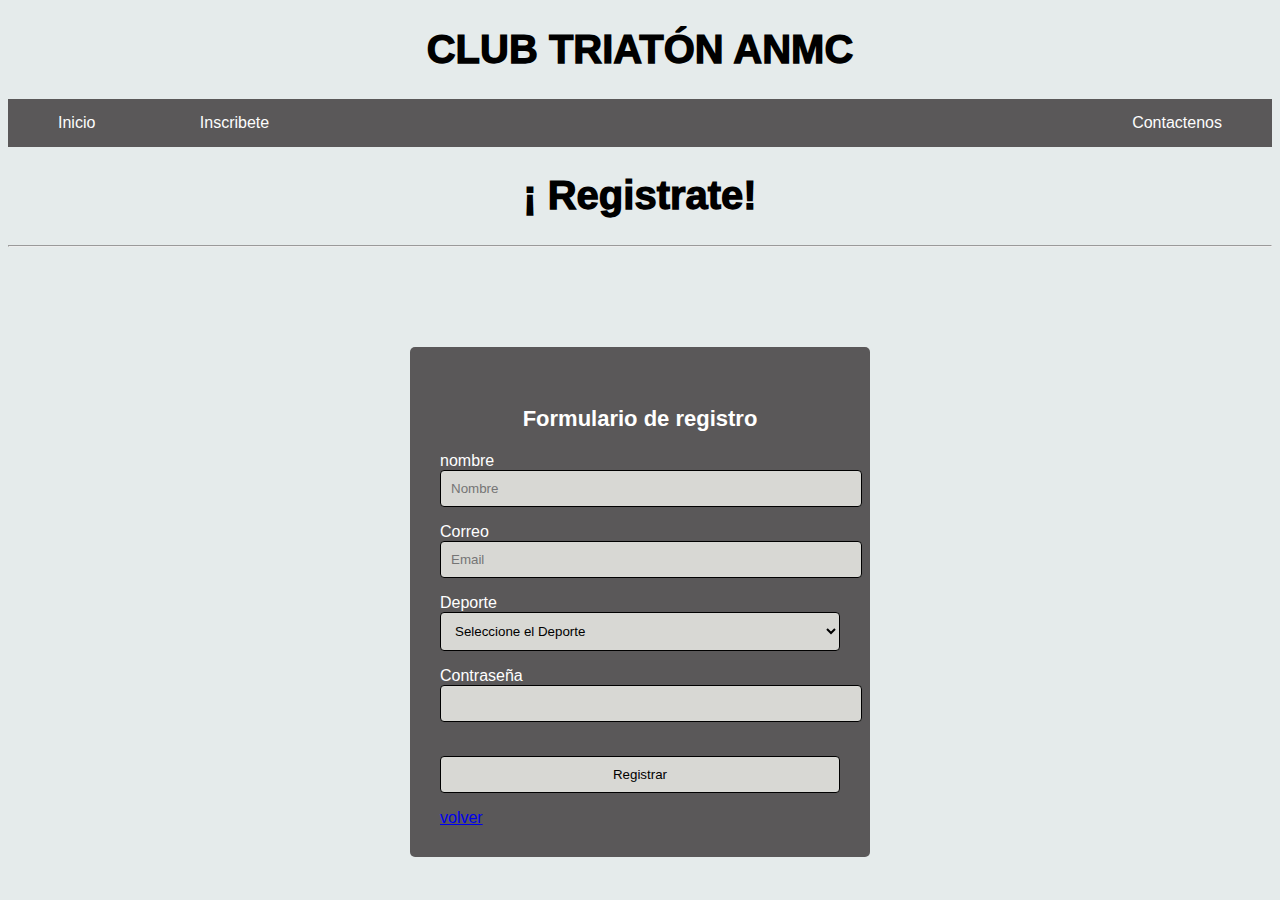
<file: pages/formulario.html>
<!DOCTYPE html>
<html lang="en">
<head>
    <meta charset="UTF-8">
    <meta http-equiv="X-UA-Compatible" content="IE=edge">
    <meta name="viewport" content="width=device-width, initial-scale=1.0">
    <link rel="stylesheet" href="../stilos/main.css">
    <title>Inscribete</title>
</head>
<body>
    <section id="fondo">
        <header id="cabecera">
          <div>
            <h1>CLUB TRIATÓN ANMC</h1>
            <ul class="menu">
              <li class="lista"><a href="../index.html">Inicio</a></li>
              <li class="lista"><a href="./pages/formulario.html">Inscribete</a></li>
              <li class="lista lista-r"><a href="">Contactenos</a></li>
            </ul>
          </div>
        </header>
        <section>
    <h1> ¡ Registrate!</h1>    
    <hr>
    <form action="" class="formulario">
        <h4> Formulario de registro</h4>
        <label for="nombre">nombre</label>
        <input class="control" type="text" name="Nombre" placeholder="Nombre"> </input><br>
        <label for="Email">Correo</label>
        <input class="control"type="text" Email="Email" placeholder="Email"> </input><br>
        <label for="Deporte">Deporte</label>
        <select class="control"name="Deporte" id="deporte">
            <option value="0">Seleccione el Deporte</option>
            <option value="Natacion">Natacion</option>
            <option value="Atletismo">Atletismo</option>
            <option value="Ciclismo">Ciclismo</option>
        </select>
        <br>
        <label for="password">Contraseña</label>
        <input class="control"type="text" name="password" id="password"></input><br>
        <br>
        <input class="control"type="button" value="Registrar">
        <a href="../index.html"> volver </a>

        
    </form>
</body>
</html>
</file>
<file: stilos/main.css>
body {
    font-family: 'Lucida Sans', 'Lucida Sans Regular', 'Lucida Grande', 'Lucida Sans Unicode', Geneva, Verdana, sans-serif;
    background-color: rgb(229, 235, 235);
}

h1 {
    text-align: center;
    font-size: 40px;
    font-family: "Lato", sans-serif;
    font-weight: 1000;
}

.menu {
    list-style: none;
    margin: 0;
    padding: 0;
    width: 100%;
    background-color: rgb(90, 88, 89);
}

nav {
    background-color: rgb(130, 160, 160);
    width: 100%;
}

.menu .lista {
    display: inline-block;
}

.lista-r {
    float: right;
}

.lista a {
    text-decoration: none;
    color: rgb(253, 253, 253);
    padding: 15px 50px;
    display: block;
}

.lista a:hover {
    background-color: rgb(59, 138, 138);
}

.imag {
    margin-top: 20px;
    width: 350px;
    height: 300px;
    display: inline-block;
}

.parrafos {
    text-align: justify;
    margin: 10px;

}

h2 {
    width: auto;
    display: flex;
}

.parrafos::first-letter {
    color: maroon;
    justify-content: space-between;
    border: 2px solid black;

}


.Tarjetaprincipal {
    width: 90vw;
    height: 60vh;
    display: flex;
    flex-direction: row;
    flex-wrap: nowrap;
    justify-content: space-between;


}

.formulario {
   width: 400px;
   background: rgb(90, 88, 89);
   padding: 30px;
   margin: auto;
   margin-top: 100px;
   border-radius: 5px;
   font-family: 'Franklin Gothic Medium', 'Arial Narrow', Arial, sans-serif;
    color: white;

}

.formulario h4{
    font-size: 22px;
    margin-bottom: 20px;
    text-align: center;

}

.control{
    width: 100%;
    background: #d8d8d4;
    padding: 10px;
    border-radius: 4px;
    margin-bottom: 16px;
    border: 1px solid;
}
</file>
